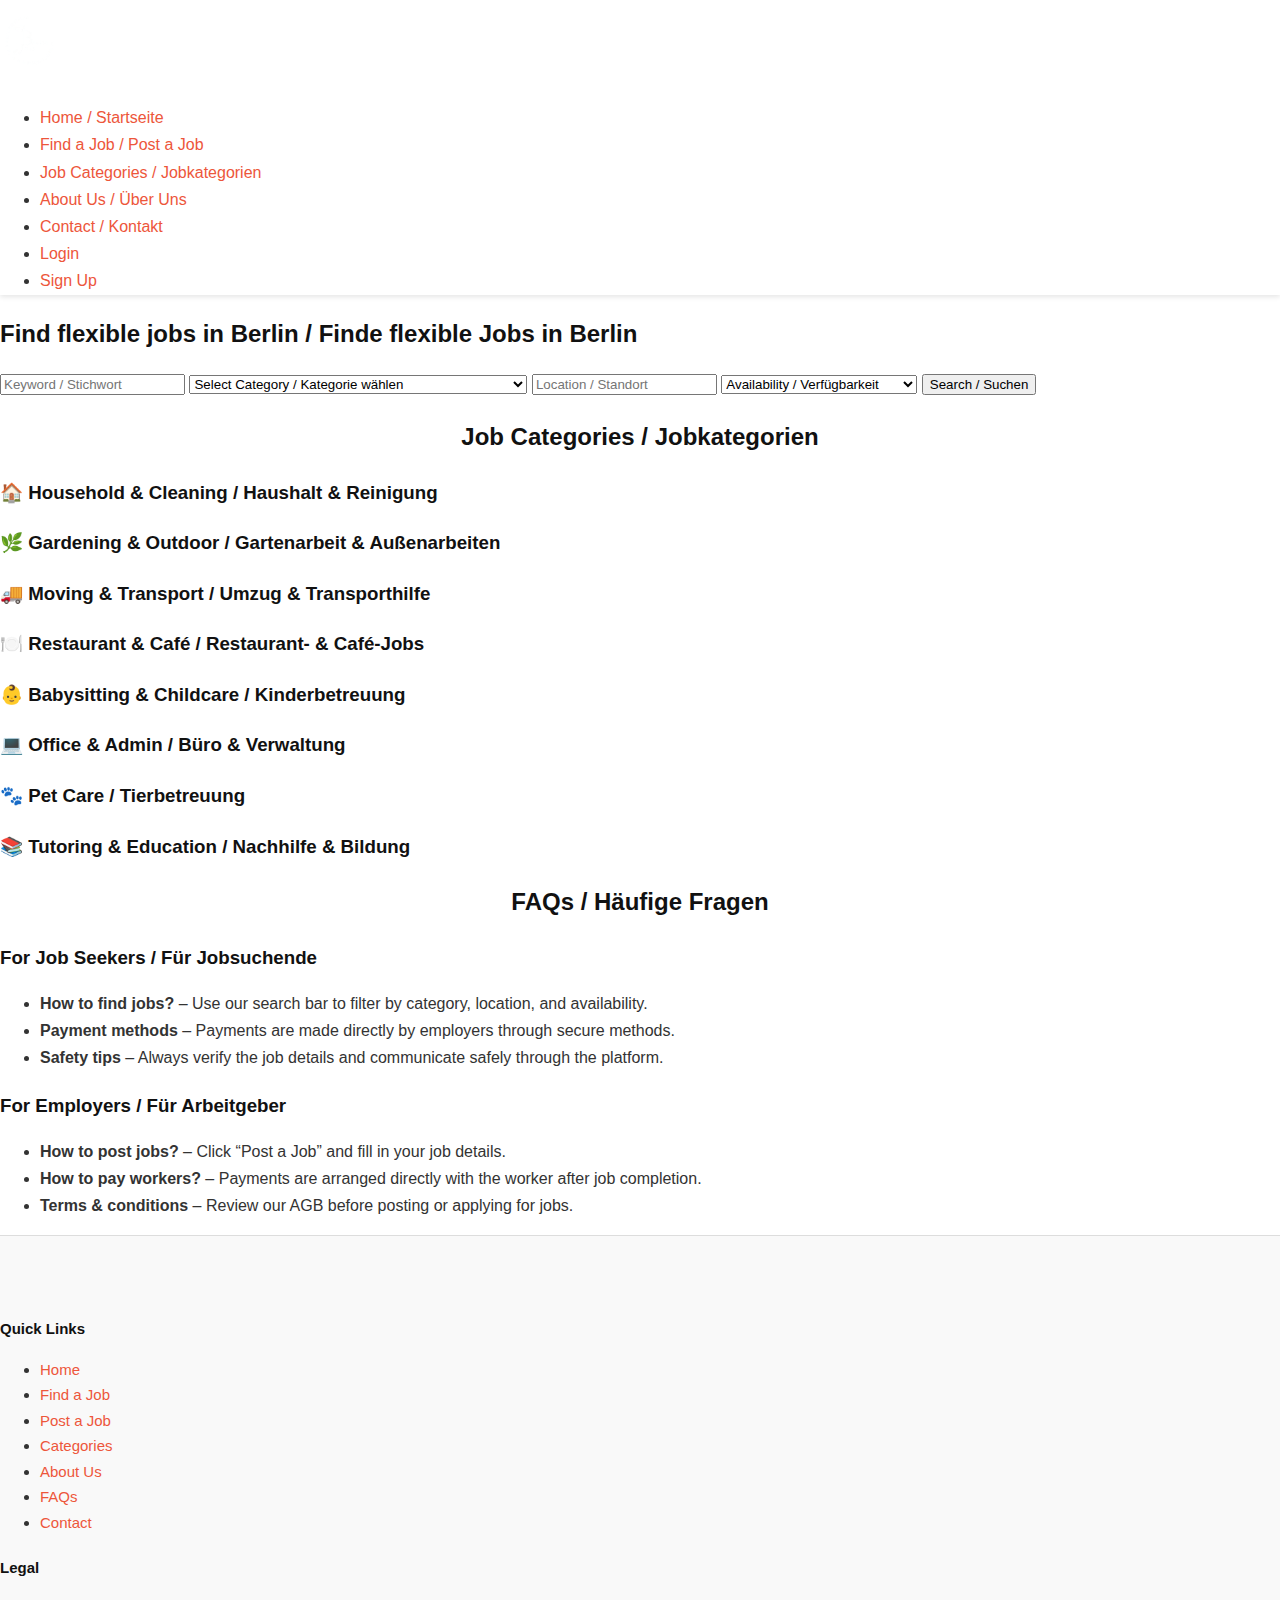
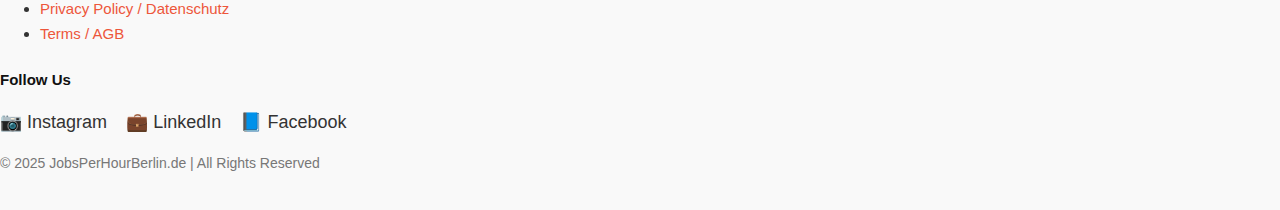
<file: index.html>
<!DOCTYPE html>
<html lang="en">
<head>
  <meta charset="UTF-8">
  <meta name="viewport" content="width=device-width, initial-scale=1.0">
  <title>JobsPerHourBerlin.de</title>
  <link rel="stylesheet" href="style.css">
</head>
<body>

<header>
  <div class="logo">
    <img src="logo.png" alt="JobsPerHourBerlin Logo">
  </div>
  <nav>
    <ul>
      <li><a href="index.html">Home / Startseite</a></li>
      <li><a href="find-job.html">Find a Job / Post a Job</a></li>
      <li><a href="categories.html">Job Categories / Jobkategorien</a></li>
      <li><a href="about.html">About Us / Über Uns</a></li>
      <li><a href="contact.html">Contact / Kontakt</a></li>
      <li><a href="login.html">Login</a></li>
      <li><a href="signup.html">Sign Up</a></li>
    </ul>
  </nav>
</header>

<!-- HERO SECTION -->
<section class="hero">
  <h2>Find flexible jobs in Berlin / Finde flexible Jobs in Berlin</h2>
  <div class="search-bar advanced-search">
    <form>
      <input type="text" placeholder="Keyword / Stichwort" name="keyword">
      <select name="category">
        <option value="">Select Category / Kategorie wählen</option>
        <option>Household & Cleaning / Haushalt & Reinigung</option>
        <option>Gardening & Outdoor / Gartenarbeit & Außenarbeiten</option>
        <option>Moving & Transport / Umzug & Transporthilfe</option>
        <option>Restaurant & Café / Restaurant- & Café-Jobs</option>
        <option>Babysitting & Childcare / Kinderbetreuung</option>
        <option>Pet Care / Tierbetreuung</option>
        <option>Tutoring & Education / Nachhilfe & Bildung</option>
        <option>Handyman & Repairs / Handwerk & Reparaturen</option>
        <option>Office & Admin / Büro & Verwaltung</option>
        <option>Event & Promotion / Event- & Promotionjobs</option>
        <option>IT & Design / IT- & Designprojekte</option>
        <option>Delivery & Driving / Lieferung & Fahrdienste</option>
        <option>Retail & Shop Help / Einzelhandel & Ladenhilfe</option>
        <option>Neighbor Help / Nachbarschaftshilfe</option>
        <option>Seasonal & Holiday / Saison- & Ferienjobs</option>
      </select>
      <input type="text" placeholder="Location / Standort" name="location">
      <select name="availability">
        <option value="">Availability / Verfügbarkeit</option>
        <option>Part-time / Teilzeit</option>
        <option>Full-time / Vollzeit</option>
        <option>Occasional / Gelegenheitsjob</option>
      </select>
      <button type="submit">Search / Suchen</button>
    </form>
  </div>
</section>

<!-- FEATURED CATEGORIES -->
<section class="categories">
  <h2 style="text-align:center;">Job Categories / Jobkategorien</h2>
  <div class="category"><h3>🏠 Household & Cleaning / Haushalt & Reinigung</h3></div>
  <div class="category"><h3>🌿 Gardening & Outdoor / Gartenarbeit & Außenarbeiten</h3></div>
  <div class="category"><h3>🚚 Moving & Transport / Umzug & Transporthilfe</h3></div>
  <div class="category"><h3>🍽️ Restaurant & Café / Restaurant- & Café-Jobs</h3></div>
  <div class="category"><h3>👶 Babysitting & Childcare / Kinderbetreuung</h3></div>
  <div class="category"><h3>💻 Office & Admin / Büro & Verwaltung</h3></div>
  <div class="category"><h3>🐾 Pet Care / Tierbetreuung</h3></div>
  <div class="category"><h3>📚 Tutoring & Education / Nachhilfe & Bildung</h3></div>
</section>

<!-- FAQs SECTION -->
<section class="faqs">
  <h2 style="text-align:center;">FAQs / Häufige Fragen</h2>
  <div class="faq-group">
    <h3>For Job Seekers / Für Jobsuchende</h3>
    <ul>
      <li><strong>How to find jobs?</strong> – Use our search bar to filter by category, location, and availability.</li>
      <li><strong>Payment methods</strong> – Payments are made directly by employers through secure methods.</li>
      <li><strong>Safety tips</strong> – Always verify the job details and communicate safely through the platform.</li>
    </ul>

    <h3>For Employers / Für Arbeitgeber</h3>
    <ul>
      <li><strong>How to post jobs?</strong> – Click “Post a Job” and fill in your job details.</li>
      <li><strong>How to pay workers?</strong> – Payments are arranged directly with the worker after job completion.</li>
      <li><strong>Terms & conditions</strong> – Review our AGB before posting or applying for jobs.</li>
    </ul>
  </div>
</section>

<!-- FOOTER -->
<footer>
  <div class="footer-menu">
    <div class="footer-column">
      <h4>Quick Links</h4>
      <ul>
        <li><a href="index.html">Home</a></li>
        <li><a href="find-job.html">Find a Job</a></li>
        <li><a href="post-job.html">Post a Job</a></li>
        <li><a href="categories.html">Categories</a></li>
        <li><a href="about.html">About Us</a></li>
        <li><a href="faq.html">FAQs</a></li>
        <li><a href="contact.html">Contact</a></li>
      </ul>
    </div>
    <div class="footer-column">
      <h4>Legal</h4>
      <ul>
        <li><a href="privacy.html">Privacy Policy / Datenschutz</a></li>
        <li><a href="terms.html">Terms / AGB</a></li>
      </ul>
    </div>
    <div class="footer-column">
      <h4>Follow Us</h4>
      <div class="social-icons">
        <a href="#">📷 Instagram</a>
        <a href="#">💼 LinkedIn</a>
        <a href="#">📘 Facebook</a>
      </div>
    </div>
  </div>
  <p>© 2025 JobsPerHourBerlin.de | All Rights Reserved</p>
</footer>

</body>
</html>
</file>
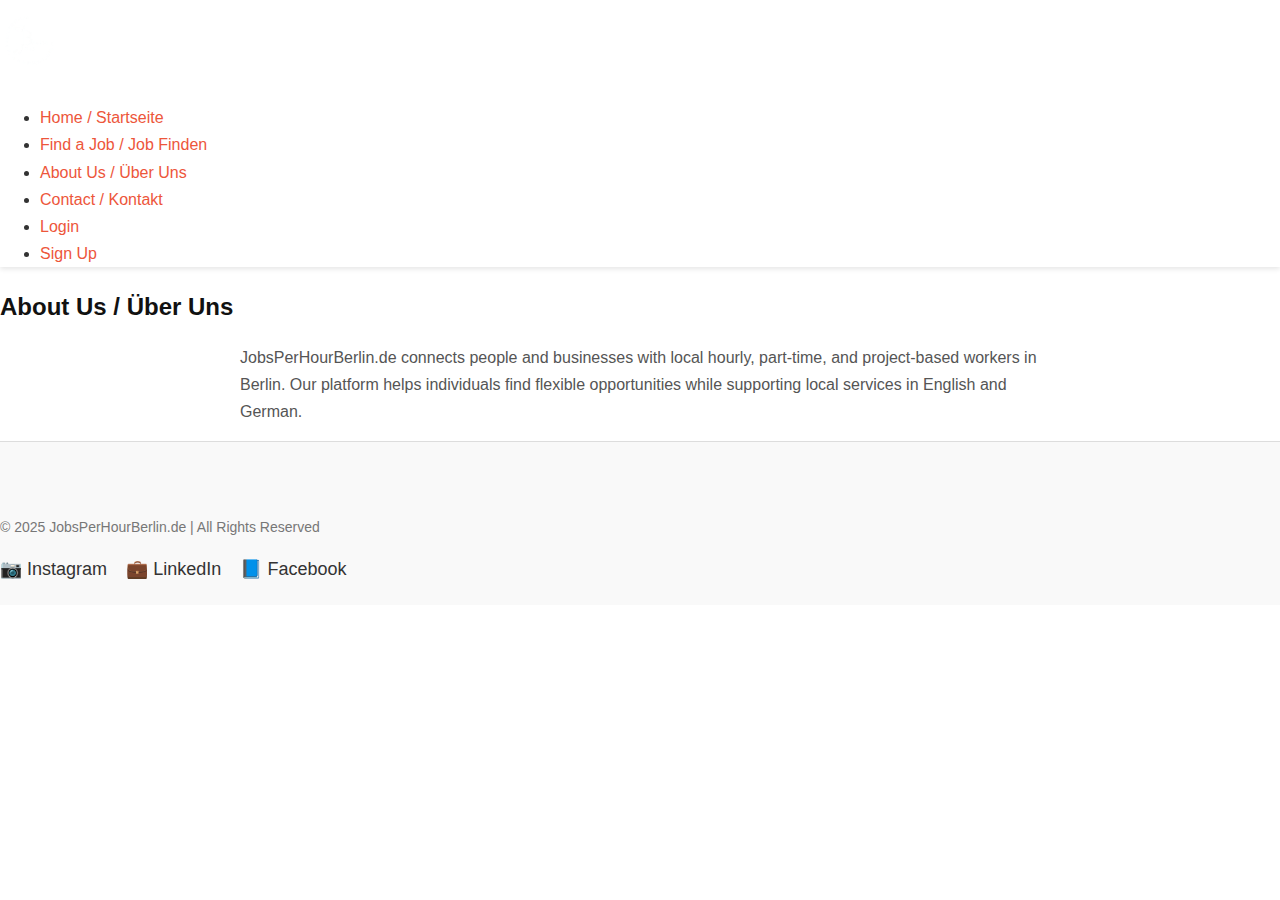
<file: about.html>
<!DOCTYPE html>
<html lang="en">
<head>
  <meta charset="UTF-8">
  <meta name="viewport" content="width=device-width, initial-scale=1.0">
  <title>About Us - JobsPerHourBerlin.de</title>
  <link rel="stylesheet" href="style.css">
</head>
<body>
  
<header>
  <div class="logo">
    <img src="logo.png" alt="JobsPerHourBerlin Logo">
  </div>
  <nav>
    <ul>
      <li><a href="index.html">Home / Startseite</a></li>
      <li><a href="find-job.html">Find a Job / Job Finden</a></li>
      <li><a href="about.html">About Us / Über Uns</a></li>
      <li><a href="contact.html">Contact / Kontakt</a></li>
      <li><a href="login.html">Login</a></li>
      <li><a href="signup.html">Sign Up</a></li>
    </ul>
  </nav>
</header>

<section class="hero"><h2>About Us / Über Uns</h2></section>

<section style="max-width:800px;margin:auto;">
  <p>JobsPerHourBerlin.de connects people and businesses with local hourly, part-time, and project-based workers in Berlin. Our platform helps individuals find flexible opportunities while supporting local services in English and German.</p>
</section>

<footer>
  <p>© 2025 JobsPerHourBerlin.de | All Rights Reserved</p>
  <div class="social-icons">
    <a href="#">📷 Instagram</a>
    <a href="#">💼 LinkedIn</a>
    <a href="#">📘 Facebook</a>
  </div>
</footer>

</body>
</html>
</file>
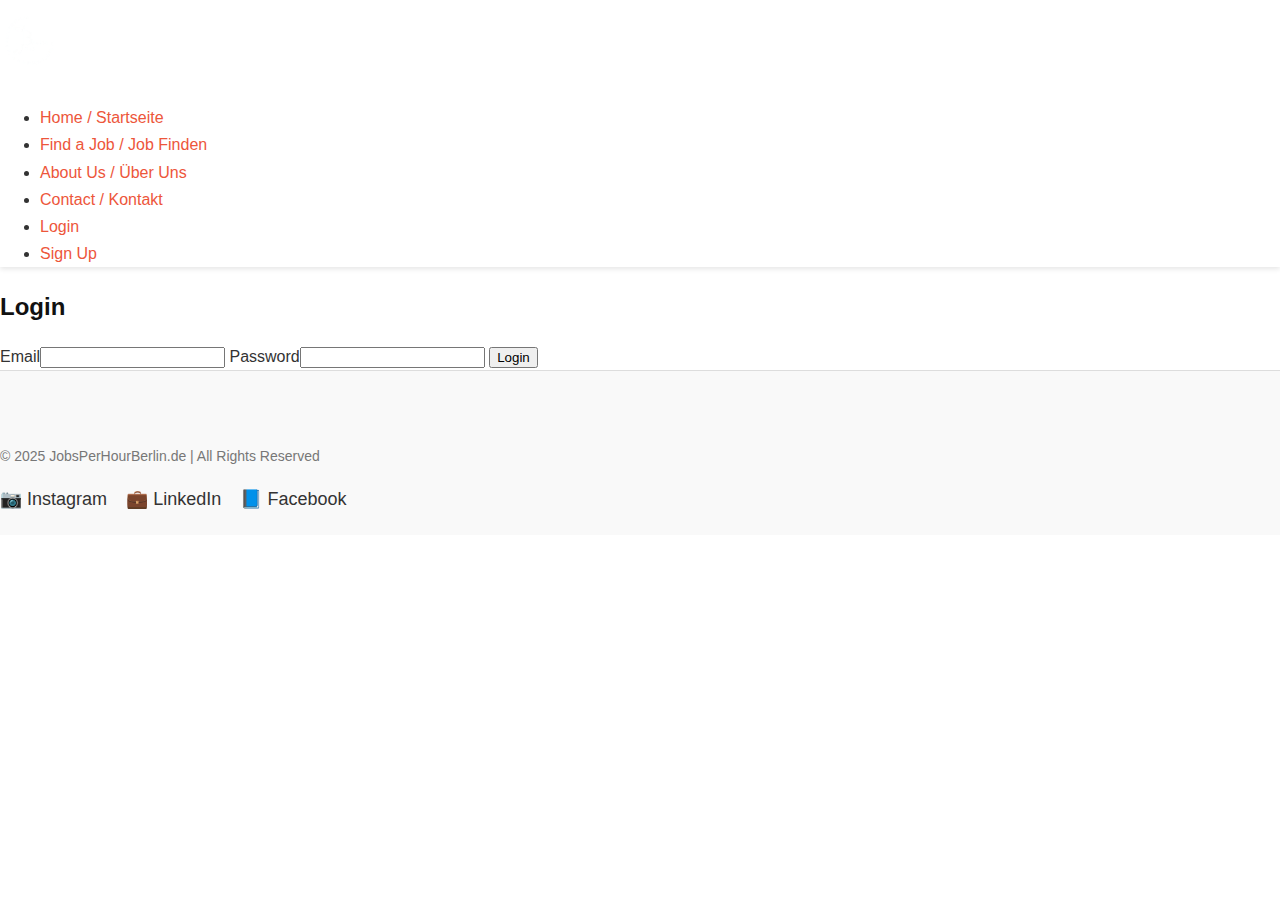
<file: login.html>
<!DOCTYPE html>
<html lang="en">
<head>
  <meta charset="UTF-8">
  <meta name="viewport" content="width=device-width, initial-scale=1.0">
  <title>Login - JobsPerHourBerlin.de</title>
  <link rel="stylesheet" href="style.css">
</head>
<body>

<header>
  <div class="logo">
<img src="logo.png" alt="JobsPerHourBerlin Logo">
  </div>
  <nav>
    <ul>
      <li><a href="index.html">Home / Startseite</a></li>
      <li><a href="find-job.html">Find a Job / Job Finden</a></li>
      <li><a href="about.html">About Us / Über Uns</a></li>
      <li><a href="contact.html">Contact / Kontakt</a></li>
      <li><a href="login.html">Login</a></li>
      <li><a href="signup.html">Sign Up</a></li>
    </ul>
  </nav>
</header>

<section class="hero"><h2>Login</h2></section>
<form>
  <label>Email</label><input type="email" required>
  <label>Password</label><input type="password" required>
  <button type="submit">Login</button>
</form>

<footer>
  <p>© 2025 JobsPerHourBerlin.de | All Rights Reserved</p>
  <div class="social-icons">
    <a href="#">📷 Instagram</a>
    <a href="#">💼 LinkedIn</a>
    <a href="#">📘 Facebook</a>
  </div>
</footer>

</body>
</html>
</file>
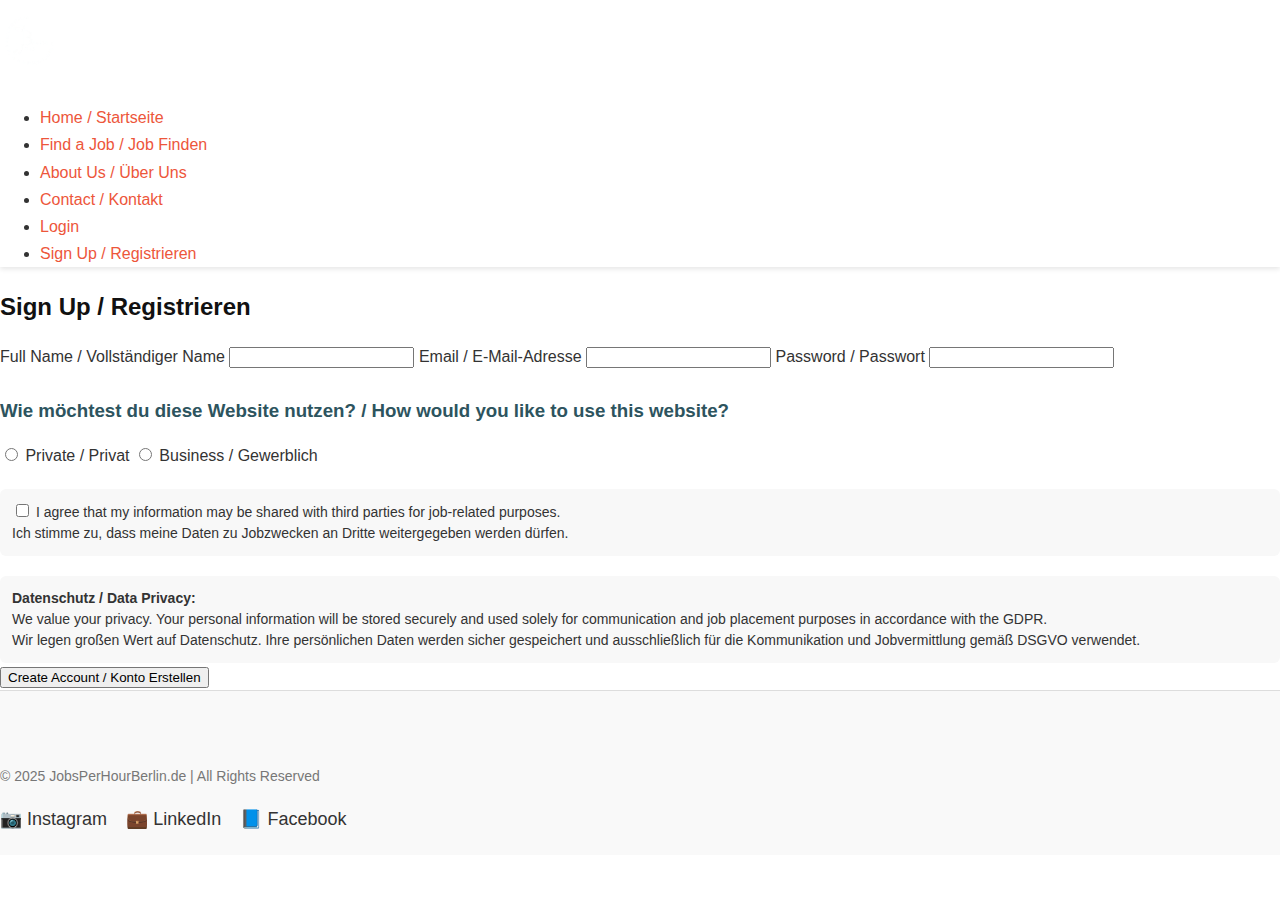
<file: signup.html>
<!DOCTYPE html>
<html lang="en">
<head>
  <meta charset="UTF-8">
  <meta name="viewport" content="width=device-width, initial-scale=1.0">
  <title>Sign Up / Registrieren - JobsPerHourBerlin.de</title>
  <link rel="stylesheet" href="style.css">
  <style>
    .hidden {
      display: none;
    }
    .datenschutz {
      font-size: 14px;
      background: #f8f8f8;
      padding: 12px;
      border-radius: 6px;
      margin-top: 20px;
      color: #333;
      line-height: 1.5;
    }
    form h3 {
      margin-top: 25px;
      color: #2d545e;
    }
  </style>
</head>
<body>

<header>
  <div class="logo">
    <img src="logo.png" alt="JobsPerHourBerlin Logo">
  </div>
  <nav>
    <ul>
      <li><a href="index.html">Home / Startseite</a></li>
      <li><a href="find-job.html">Find a Job / Job Finden</a></li>
      <li><a href="about.html">About Us / Über Uns</a></li>
      <li><a href="contact.html">Contact / Kontakt</a></li>
      <li><a href="login.html">Login</a></li>
      <li><a href="signup.html">Sign Up / Registrieren</a></li>
    </ul>
  </nav>
</header>

<section class="hero">
  <h2>Sign Up / Registrieren</h2>
</section>

<form id="signupForm">
  <label>Full Name / Vollständiger Name</label>
  <input type="text" name="fullname" required>

  <label>Email / E-Mail-Adresse</label>
  <input type="email" name="email" required>

  <label>Password / Passwort</label>
  <input type="password" name="password" required>

  <h3>Wie möchtest du diese Website nutzen? / How would you like to use this website?</h3>
  
  <label>
    <input type="radio" name="usertype" value="Private" required> Private / Privat
  </label>
  <label>
    <input type="radio" name="usertype" value="Business" required> Business / Gewerblich
  </label>

  <div id="profileNameField" class="hidden">
    <label>Profile Name / Profilname (nur für Privatnutzer)</label>
    <input type="text" name="profilename">
  </div>

  <div class="datenschutz">
    <input type="checkbox" required>
    <label>
      I agree that my information may be shared with third parties for job-related purposes.<br>
      Ich stimme zu, dass meine Daten zu Jobzwecken an Dritte weitergegeben werden dürfen.
    </label>
  </div>

  <div class="datenschutz">
    <strong>Datenschutz / Data Privacy:</strong><br>
    We value your privacy. Your personal information will be stored securely and used solely 
    for communication and job placement purposes in accordance with the GDPR.<br>
    Wir legen großen Wert auf Datenschutz. Ihre persönlichen Daten werden sicher gespeichert 
    und ausschließlich für die Kommunikation und Jobvermittlung gemäß DSGVO verwendet.
  </div>

  <button type="submit">Create Account / Konto Erstellen</button>
</form>

<footer>
  <p>© 2025 JobsPerHourBerlin.de | All Rights Reserved</p>
  <div class="social-icons">
    <a href="#">📷 Instagram</a>
    <a href="#">💼 LinkedIn</a>
    <a href="#">📘 Facebook</a>
  </div>
</footer>

<script>
  // Toggle profile name visibility
  const radioButtons = document.querySelectorAll('input[name="usertype"]');
  const profileNameField = document.getElementById('profileNameField');

  radioButtons.forEach(radio => {
    radio.addEventListener('change', () => {
      if (radio.value === 'Private') {
        profileNameField.classList.remove('hidden');
      } else {
        profileNameField.classList.add('hidden');
      }
    });
  });

  // Optional form submit (no backend yet)
  document.getElementById('signupForm').addEventListener('submit', (e) => {
    e.preventDefault();
    alert('Thank you for signing up! / Danke für Ihre Registrierung!');
  });
</script>

</body>
</html>
</file>
<file: style.css>
/* =========================================================
   GLOBAL STYLES
   ========================================================= */
html, body {
  font-family: 'Poppins', sans-serif;
  font-size: 16px;
  line-height: 1.7;
  color: #333;
  background-color: #fff;
  overflow-x: hidden;
  margin: 0;
  padding: 0;
}

h1, h2, h3, h4, h5, h6 {
  font-weight: 600;
  color: #111;
  margin-bottom: 15px;
}

a {
  color: #ED563B;
  text-decoration: none;
  transition: color 0.3s ease;
}

a:hover {
  color: #ff744f;
}

p {
  margin-bottom: 15px;
  color: #555;
}

img {
  max-width: 100%;
  height: auto;
}

/* =========================================================
   HEADER & NAVIGATION
   ========================================================= */
header {
  background-color: rgba(255, 255, 255, 0.95);
  box-shadow: 0 2px 5px rgba(0,0,0,0.1);
  position: sticky;
  top: 0;
  z-index: 999;
}

.logo img {
  height: 60px;
  margin: 10px 0;
}

.nav {
  list-style: none;
  display: flex;
  flex-wrap: wrap;
  justify-content: center;
  padding: 0;
  margin: 0;
}

.nav li {
  margin: 10px 15px;
}

.nav a {
  font-weight: 500;
  color: #333;
  transition: all 0.3s ease;
}

.nav a:hover {
  color: #ED563B;
}

/* =========================================================
   HERO VIDEO SECTION
   ========================================================= */
.main-banner {
  position: relative;
  height: 100vh;
  overflow: hidden;
}

#bg-video {
  position: absolute;
  top: 50%;
  left: 50%;
  width: 100%;
  height: 100%;
  object-fit: cover;
  transform: translate(-50%, -50%);
  z-index: 0;
}

.video-overlay {
  position: absolute;
  top: 0;
  left: 0;
  width: 100%;
  height: 100%;
  background-color: rgba(0,0,0,0.4);
  z-index: 1;
  display: flex;
  justify-content: center;
  align-items: center;
  text-align: center;
}

.caption {
  color: #fff;
  z-index: 2;
  max-width: 700px;
  padding: 20px;
}

.caption h6 {
  font-weight: 400;
  text-transform: uppercase;
  letter-spacing: 1px;
  color: #ED563B;
}

.caption h2 {
  font-size: 48px;
  font-weight: 700;
  color: #fff;
}

.caption em {
  color: #ED563B;
  font-style: normal;
}

/* =========================================================
   SECTIONS & HEADINGS
   ========================================================= */
.section {
  padding: 80px 0;
}

.section-heading {
  margin-bottom: 50px;
}

.section-heading h2 {
  font-size: 32px;
  font-weight: 700;
}

.section-heading em {
  color: #ED563B;
  font-style: normal;
}

.section-heading img {
  margin: 20px 0;
}

/* =========================================================
   FEATURED JOBS SECTION
   ========================================================= */
.trainer-item {
  background: #fff;
  border-radius: 12px;
  overflow: hidden;
  box-shadow: 0 4px 15px rgba(0,0,0,0.08);
  margin-bottom: 40px;
  transition: all 0.3s ease;
}

.trainer-item:hover {
  transform: translateY(-5px);
  box-shadow: 0 8px 20px rgba(0,0,0,0.15);
}

.image-thumb img {
  width: 100%;
  height: 280px;
  object-fit: cover;
}

.down-content {
  padding: 25px;
}

.down-content h4 {
  font-size: 20px;
  font-weight: 600;
  margin-bottom: 10px;
}

.down-content p {
  color: #666;
}

.button-group {
  margin-top: 20px;
}

.btn-primary, .btn-secondary {
  display: inline-block;
  padding: 10px 20px;
  border-radius: 30px;
  font-weight: 500;
  text-transform: uppercase;
  transition: all 0.3s ease;
}

.btn-primary {
  background-color: #ED563B;
  color: #fff;
  border: 2px solid #ED563B;
}

.btn-primary:hover {
  background-color: transparent;
  color: #ED563B;
}

.btn-secondary {
  border: 2px solid #ED563B;
  color: #ED563B;
  margin-left: 10px;
}

.btn-secondary:hover {
  background-color: #ED563B;
  color: #fff;
}

/* =========================================================
   ABOUT US SECTION
   ========================================================= */
.section-bg {
  background-size: cover;
  background-position: center;
  background-repeat: no-repeat;
  padding: 100px 0;
}

.section-bg h2 em {
  color: #ED563B;
}

/* =========================================================
   CALL TO ACTION
   ========================================================= */
#call-to-action {
  background-size: cover;
  text-align: center;
  color: #fff;
}

#call-to-action .cta-content h2 {
  font-size: 36px;
  font-weight: 700;
}

#call-to-action .cta-content em {
  color: #ED563B;
  font-style: normal;
}

/* =========================================================
   FOOTER SECTION
   ========================================================= */
footer {
  background-color: #f9f9f9;
  color: #333;
  padding: 60px 0 20px 0;
  font-size: 15px;
  border-top: 1px solid #ddd;
}

footer .btn {
  background-color: #ED563B;
  color: #fff;
  border: none;
  padding: 8px 20px;
  border-radius: 30px;
  transition: background 0.3s ease;
}

footer .btn-outline-primary {
  background: transparent;
  color: #ED563B;
  border: 2px solid #ED563B;
}

footer .btn:hover {
  opacity: 0.85;
}

.footer-links a {
  color: #555;
  font-size: 14px;
  text-decoration: none;
  transition: color 0.3s ease;
}

.footer-links a:hover {
  color: #ED563B;
}

.social-icons a {
  font-size: 18px;
  color: #333;
  margin-right: 15px;
  transition: color 0.3s ease;
}

.social-icons a:hover {
  color: #ED563B;
}

.contact-info {
  font-size: 15px;
  color: #555;
}

.contact-info i {
  color: #ED563B;
}

footer .border-top {
  border-top: 1px solid #ddd;
}

footer p {
  color: #777;
  font-size: 14px;
}

footer a {
  color: #ED563B;
}

/* PAYMENT ICONS */
.payments img {
  height: 35px;
  margin-right: 12px;
  transition: transform 0.2s ease, opacity 0.2s ease;
  filter: grayscale(20%);
}

.payments img:hover {
  transform: scale(1.1);
  filter: grayscale(0%);
  opacity: 0.9;
}

/* =========================================================
   RESPONSIVE STYLES
   ========================================================= */
@media (max-width: 991px) {
  .caption h2 {
    font-size: 32px;
  }

  .section {
    padding: 60px 20px;
  }

  .footer-links {
    text-align: center;
    margin-top: 20px;
  }

  footer .col-lg-6 {
    text-align: center !important;
  }
}

@media (max-width: 600px) {
  .btn-primary, .btn-secondary {
    display: block;
    width: 100%;
    margin: 10px 0;
  }
}
</file>
